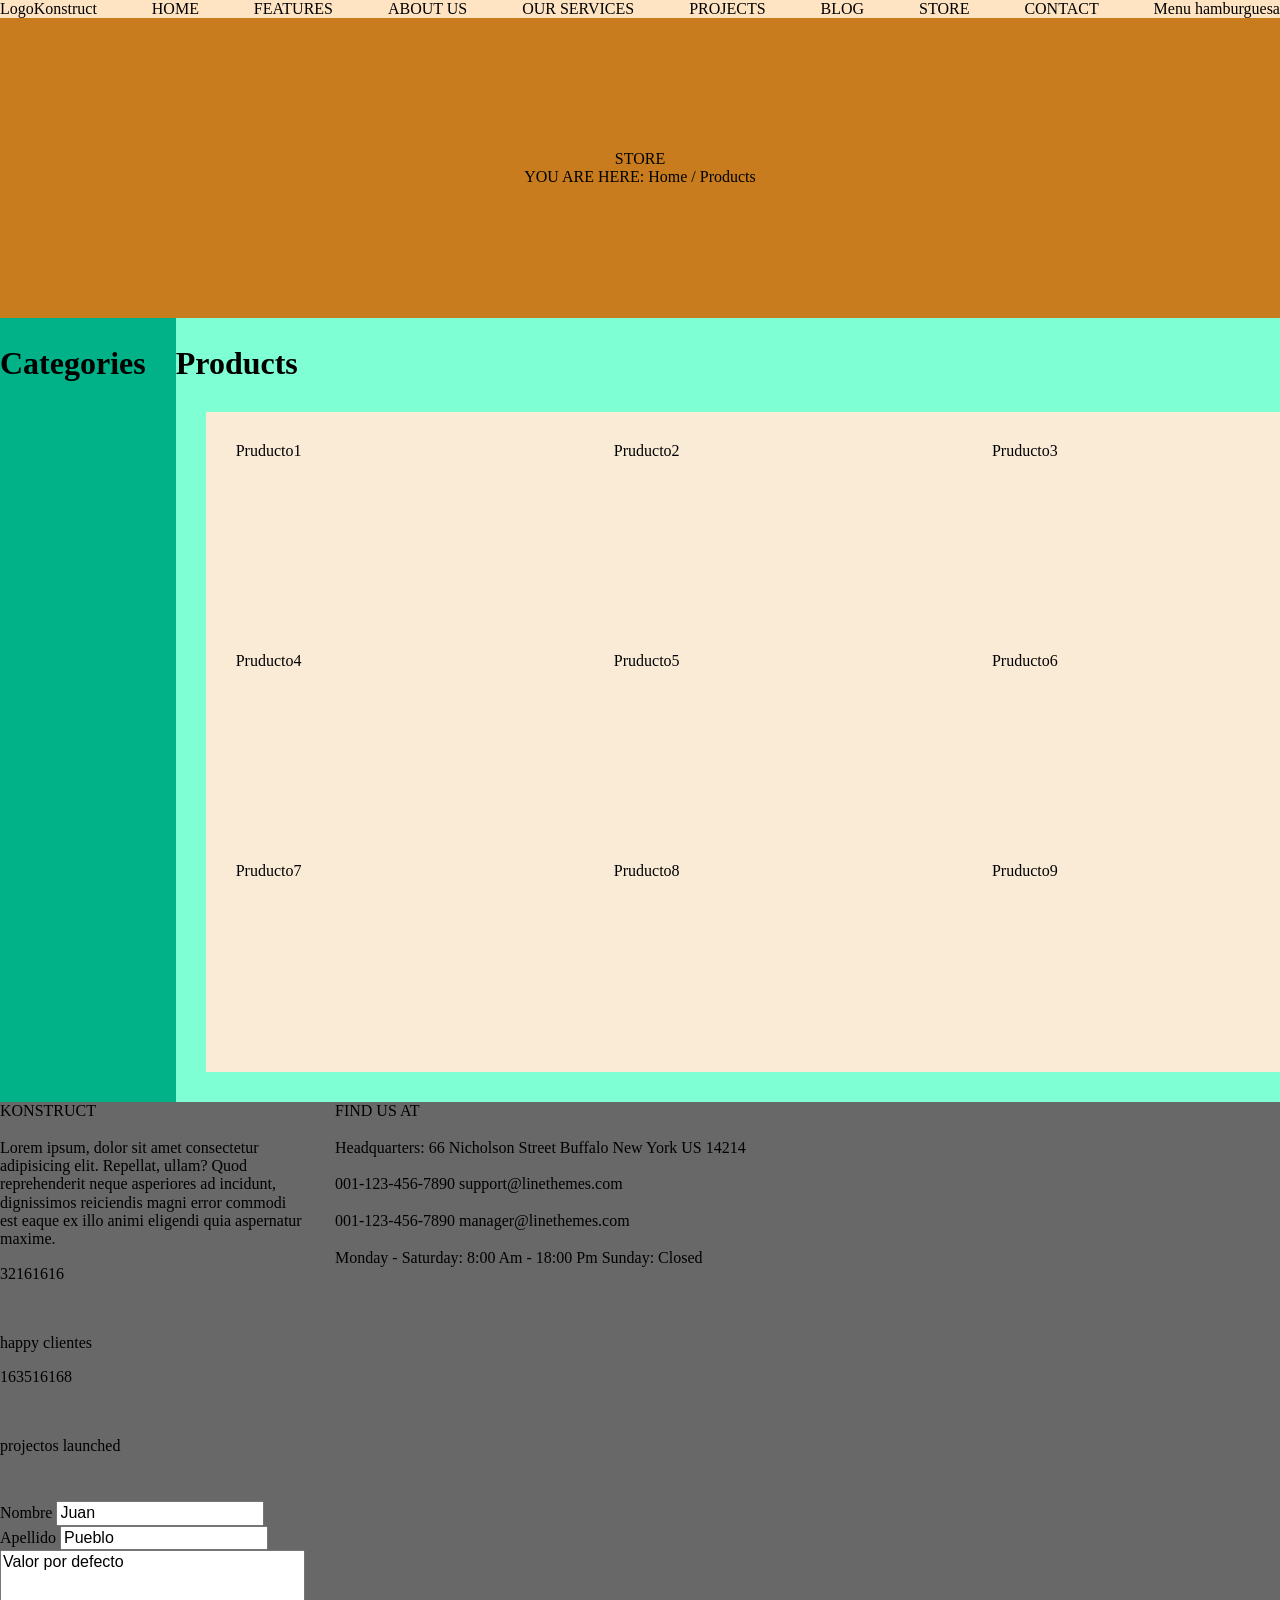
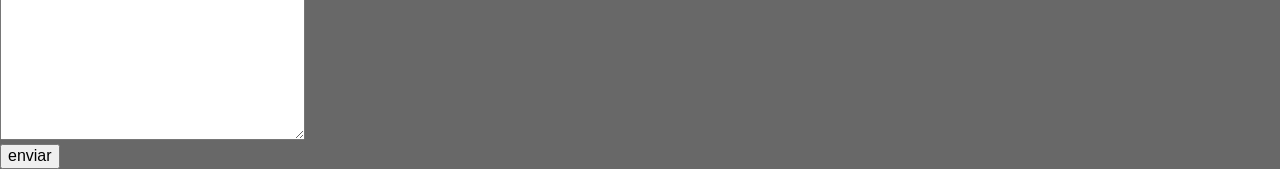
<file: index.html>
<!DOCTYPE html>
<html lang="es">
<head>
    <meta charset="UTF-8">
    <meta name="viewport" content="width=device-width, initial-scale=1.0">
    <title>Maqueta1</title>
    <link rel="stylesheet" href="normalize.css">
    <link rel="stylesheet" href="style.css">
</head>
<body>
    <header>
        <nav class="navbar">
            <div>LogoKonstruct</div>
            <div>HOME</div>
            <div>FEATURES</div>
            <div>ABOUT US</div>
            <div>OUR SERVICES</div>
            <div>PROJECTS</div>
            <div>BLOG</div>
            <div>STORE</div>
            <div>CONTACT</div>
            <div>Menu hamburguesa</div>
        </nav>
        <div class="hero">
            <div>STORE</div>
            <div>
                <span class="title1">YOU ARE HERE:</span>
                <span>Home / Products</span>
            </div>
        </div>
    </header>
    <main class="main-grid">
        <aside>
            <h2 class="titulo1">Categories</h2>
        </aside>
        <section class="products-section">
            <h2 class="titulo1">Products</h2>
            <div>
                <div class="product-card">
                    <div>Pruducto1</div>
                    <div>Pruducto2</div>
                    <div>Pruducto3</div>
                    <div>Pruducto4</div>
                    <div>Pruducto5</div>
                    <div>Pruducto6</div>
                    <div>Pruducto7</div>
                    <div>Pruducto8</div>
                    <div>Pruducto9</div>
                </div>
            </div>
        </section>
    </main>
    <footer class="footer-grid">
        <section>
            <div>KONSTRUCT</div><br>
            <div>Lorem ipsum, dolor sit amet consectetur adipisicing elit. Repellat, ullam? Quod reprehenderit neque asperiores ad incidunt, dignissimos reiciendis magni error commodi est eaque ex illo animi eligendi quia aspernatur maxime.</div>
            <div>
                <div>
                    <p>32161616</p><br>
                    <p>happy clientes</p>
                </div>
                <div>
                    <p>163516168</p><br>
                    <p>projectos launched</p>
                </div>
            </div>
        </section>
        <section>
        <div>
            <div>FIND US AT</div>
            <br>
            <div>Headquarters:
            66 Nicholson Street Buffalo New York US 14214</div>
            <br>
            <div>001-123-456-7890
            support@linethemes.com</div>
            <br>
            <div>001-123-456-7890
            manager@linethemes.com</div>
            <br>
            <div>Monday - Saturday: 8:00 Am - 18:00 Pm
            Sunday: Closed</div>
        </div>
        </section>
        <section>
            <div>
                <form action="/formulario" method="post">
                    <label for="nombre">Nombre</label>
                    <input value="Juan" type="text" id="nombre" name="nombre" placeholder="Nombre"/>
                    <br>
                    <label for="apellido">Apellido</label>
                    <input value="Pueblo" type="apellido" id="apellido" name="apellido" placeholder="Apellido"/>
                    <br>
                    <textarea rows="10" cols="30" id="comentario" placeholder="Ingrese comentario" name="comentario">Valor por defecto</textarea>
                    <br>
                    <button type="submit">enviar</button>
                </form>
            </div>
        </section>
    </footer>
</body>
</html>
</file>
<file: style.css>
.navbar{
    display: flex;
    background-color: bisque;
    justify-content: space-between;
}
.hero{
    background-color: rgb(201, 124, 30);
    height: 300px;
    display: flex;
    flex-direction: column;
    justify-content: center;
    align-items: center;
}
.titulo1{
    font-size: 32px;
}
.main-grid {
    display: grid;
    grid-template-columns: 1fr 11fr; /*  12 fracciones */
    gap: 30px;
    background-color: rgb(1, 177, 135);
}
.main-product-grid{
    display: grid;
    grid-template-rows: 1fr 6fr;
    gap: 30px;
    background-color: rgb(177, 177, 135);
}

.products-section{
    background-color: aquamarine;
}

.product-card{
    padding: 30px;
    margin: 30px;
    display: grid;
    grid-template-rows:repeat(3, minmax(0, 1fr));
    grid-template-columns:repeat(3, minmax(0, 1fr));
    gap: 30px;
    width: 100%;
    height: 600px;
    background-color: antiquewhite;
}
.footer-grid {
    display: grid;
    grid-template-columns: 1fr 4fr;
    grid-template-rows: auto;
    gap: 30px;
    background-color: rgb(104, 104, 104);
}
</file>
